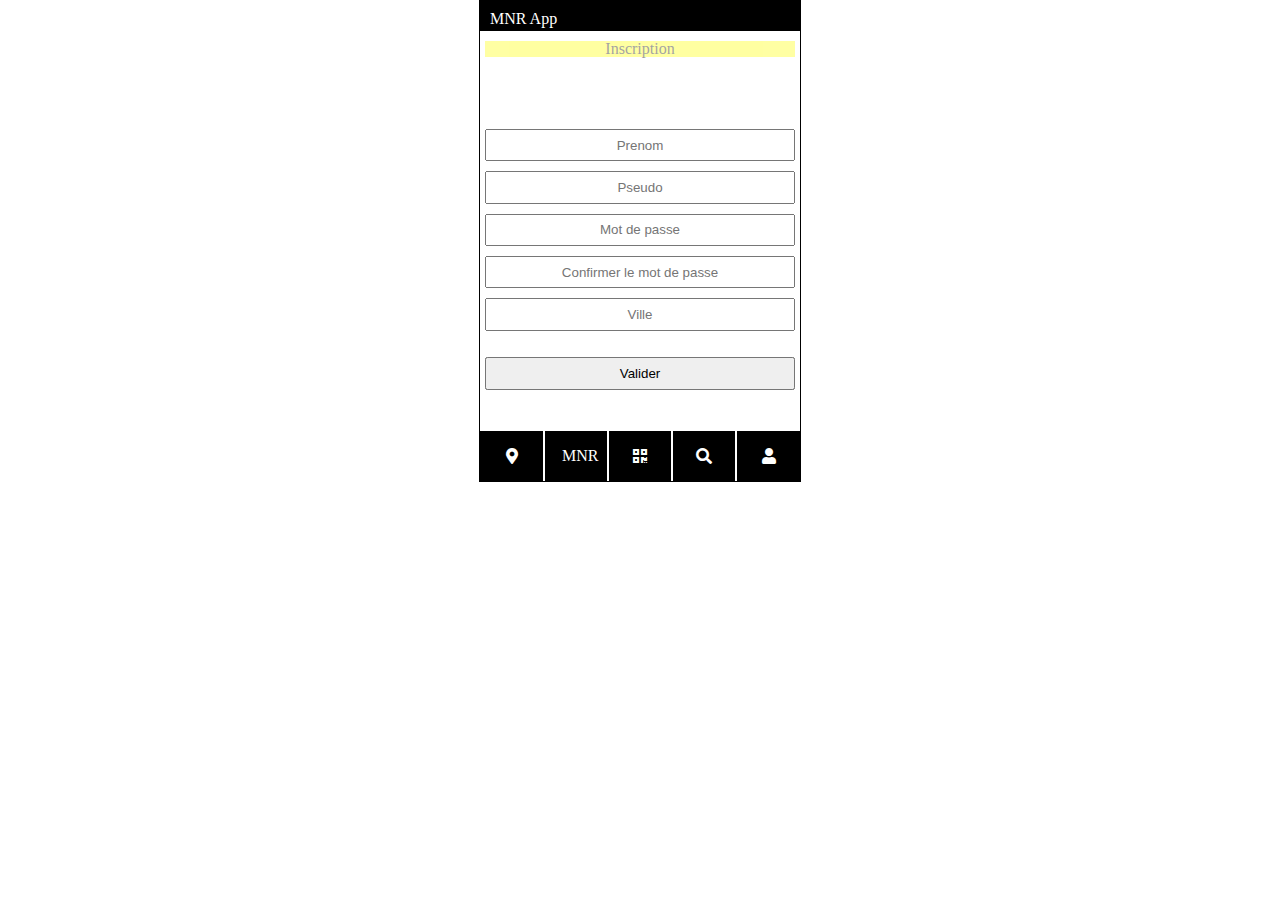
<file: page2.html>
<!DOCTYPE html>
<html lang="en">
<head>
  <meta charset="UTF-8">
  <meta name="viewport" content="width=device-width, initial-scale=1.0">
  <meta http-equiv="X-UA-Compatible" content="ie=edge">
  <link rel="stylesheet" href="assets/css/style-2.css">
  <link rel="stylesheet" href="assets/fontawesome-free-5.4.1-web/css/all.css">
  <script src="assets/js/librairies/jquery-min.js" charset="utf-8"></script>
  <title>page d'inscription</title>
</head>

<body>

<header>
  <h1>MNR App</H1>
</header>

<section class="page active inscriptionUtilisateur">
  <p>Inscription</p>
<form>
<input id="Prenom" type="text" placeholder="Prenom" /><br/>
<input id="Pseudo"type="text" placeholder="Pseudo" /><br/>
<input id="mdp"type="text" placeholder="Mot de passe" /><br/>
<input id="confirmation"type="text" placeholder="Confirmer le mot de passe"/><br/>
<input id="ville"type="text" placeholder="Ville"/><br/>
<input id="valide" type="submit" value="Valider"><br/>
</form>
</section>

<section class="page connexion">
</section>

<section class="page active inscriptionUtilisateur">
    <p>Inscription</p>
  <form>
  <input id="Prenom" type="text" placeholder="Prenom" /><br/>
  <input id="Pseudo"type="text" placeholder="Pseudo" /><br/>
  <input id="mdp"type="text" placeholder="Mot de passe" /><br/>
  <input id="confirmation"type="text" placeholder="Confirmer le mot de passe"/><br/>
  <input id="ville"type="text" placeholder="Ville"/><br/>
  <input id="valide" type="submit" value="Valider"><br/>
  </form>
  </section>
  

<section class="googleMap">
</section>

<footer>
<nav id="buttons_flex">
<li><div href="googleMap"><i class="fas fa-map-marker-alt"></i></div>
<li><a href="mnr">MNR</a></li>
  <li><a href="qrCode"><i class="fas fa-qrcode"></i></a></li>
  <li><a href="search"><i class="fas fa-search"></i></a></li>
  <li><a href="user"><i class="fas fa-user"></i></a></li>
  </li>
</ul>
</nav>
</footer>
<script src="assets/js/script.js" charset="utf-8"></script>

</body>
</html>
</file>
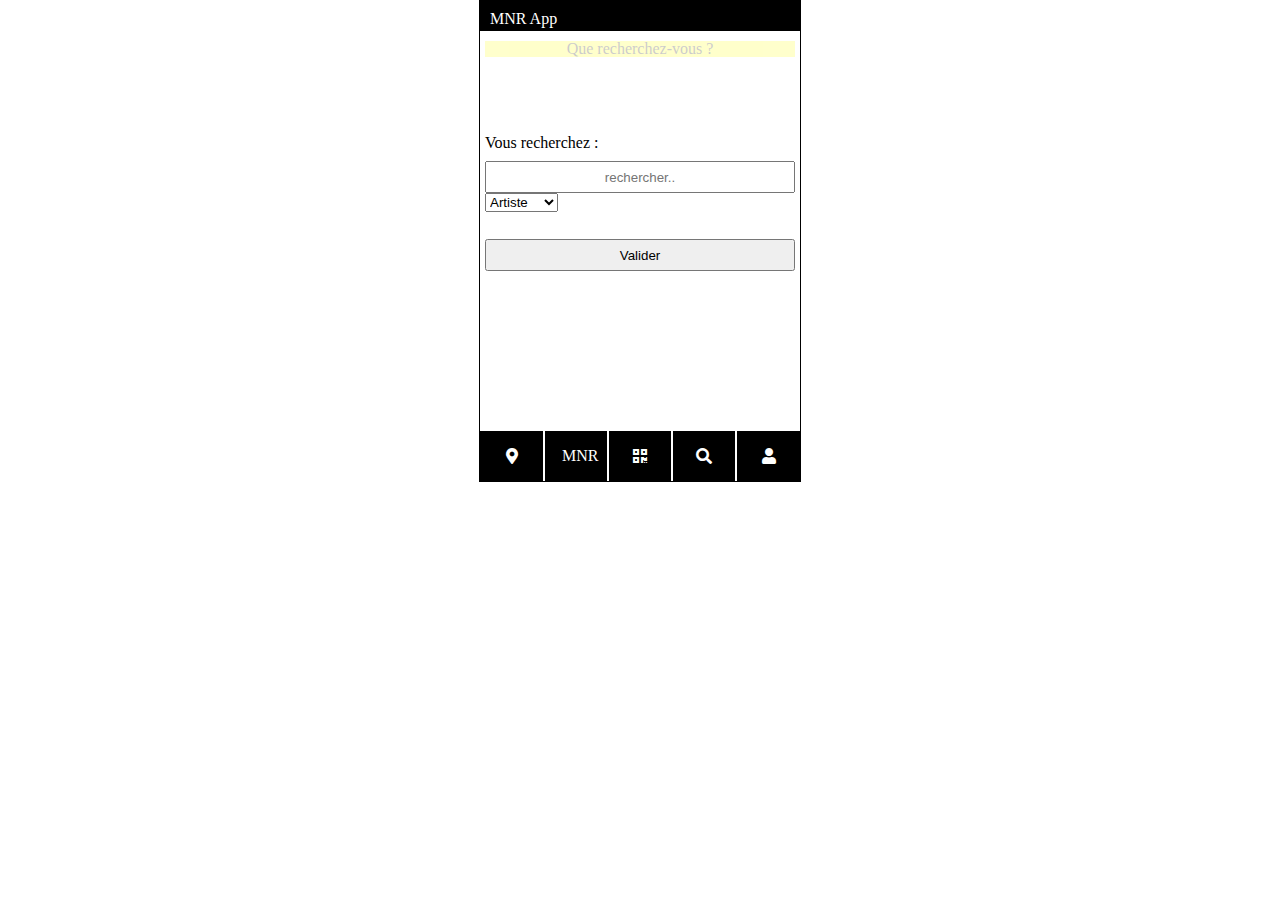
<file: page3.html>
<!DOCTYPE html>
<html lang="en">
<head>
  <meta charset="UTF-8">
  <meta name="viewport" content="width=device-width, initial-scale=1.0">
  <meta http-equiv="X-UA-Compatible" content="ie=edge">
  <link rel="stylesheet" href="assets/css/style-2.css">
  <link rel="stylesheet" href="assets/fontawesome-free-5.4.1-web/css/all.css">
  <script src="assets/js/librairies/jquery-min.js" charset="utf-8"></script>
  <title>Recherche de MNR</title>
</head>

<body>

<header>
  <h1>MNR App</H1>
</header>

<section class="page active rechercheMnr">
  <p>Que recherchez-vous ? </p><br/>
<form>
<label for="recherche">Vous recherchez :</label>
<input type="text" placeholder="rechercher..">
  <select >
    <option value="Artiste">Artiste</option>
    <option value="Contenu">Contenu</option>
    <option value="Ville">Ville</option>
  </select>

<input id="valide" type="submit" value="Valider"><br/>
</form>
</section>

<section class="page connexion">
</section>

<section class="googleMap">
</section>

<footer>
<nav id="buttons_flex">
<li><div href="googleMap"><i class="fas fa-map-marker-alt"></i></div>
<li><a href="mnr">MNR</a></li>
  <li><a href="qrCode"><i class="fas fa-qrcode"></i></a></li>
  <li><a href="search"><i class="fas fa-search"></i></a></li>
  <li><a href="user"><i class="fas fa-user"></i></a></li>
  </li>
</ul>
</nav>
</footer>
<script src="assets/js/script.js" charset="utf-8"></script>

</body>
</html>
</file>
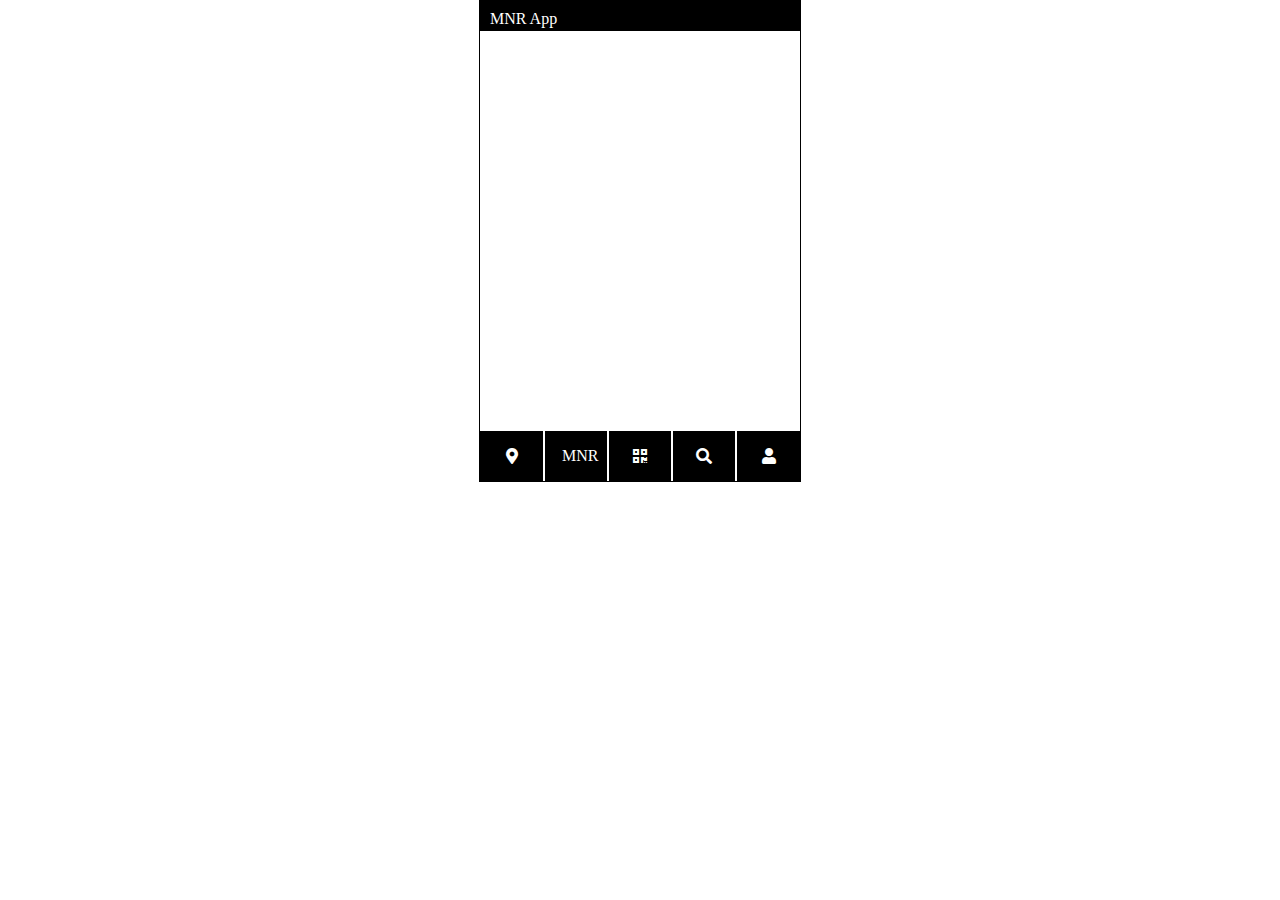
<file: page5.html>
<!DOCTYPE html>
<html lang="en">
<head>
  <meta charset="UTF-8">
  <meta name="viewport" content="width=device-width, initial-scale=1.0">
  <meta http-equiv="X-UA-Compatible" content="ie=edge">
  <link rel="stylesheet" href="assets/css/style-2.css">
  <link rel="stylesheet" href="assets/fontawesome-free-5.4.1-web/css/all.css">
  <script src="assets/js/librairies/jquery-min.js" charset="utf-8"></script>
  <title>Questions</title>
</head>

<body>

<header>
  <h1>MNR App</H1>
</header>

<section class="page active resultatRecherche">
  <form>

  </form>
</section>

<section class="page connexion">
</section>

<section class="googleMap">
</section>

<footer>
<nav id="buttons_flex">
<li><div href="googleMap"><i class="fas fa-map-marker-alt"></i></div>
<li><a href="mnr">MNR</a></li>
  <li><a href="qrCode"><i class="fas fa-qrcode"></i></a></li>
  <li><a href="search"><i class="fas fa-search"></i></a></li>
  <li><a href="user"><i class="fas fa-user"></i></a></li>
  </li>
</ul>
</nav>
</footer>
<script src="assets/js/script.js" charset="utf-8"></script>

</body>
</html>
</file>
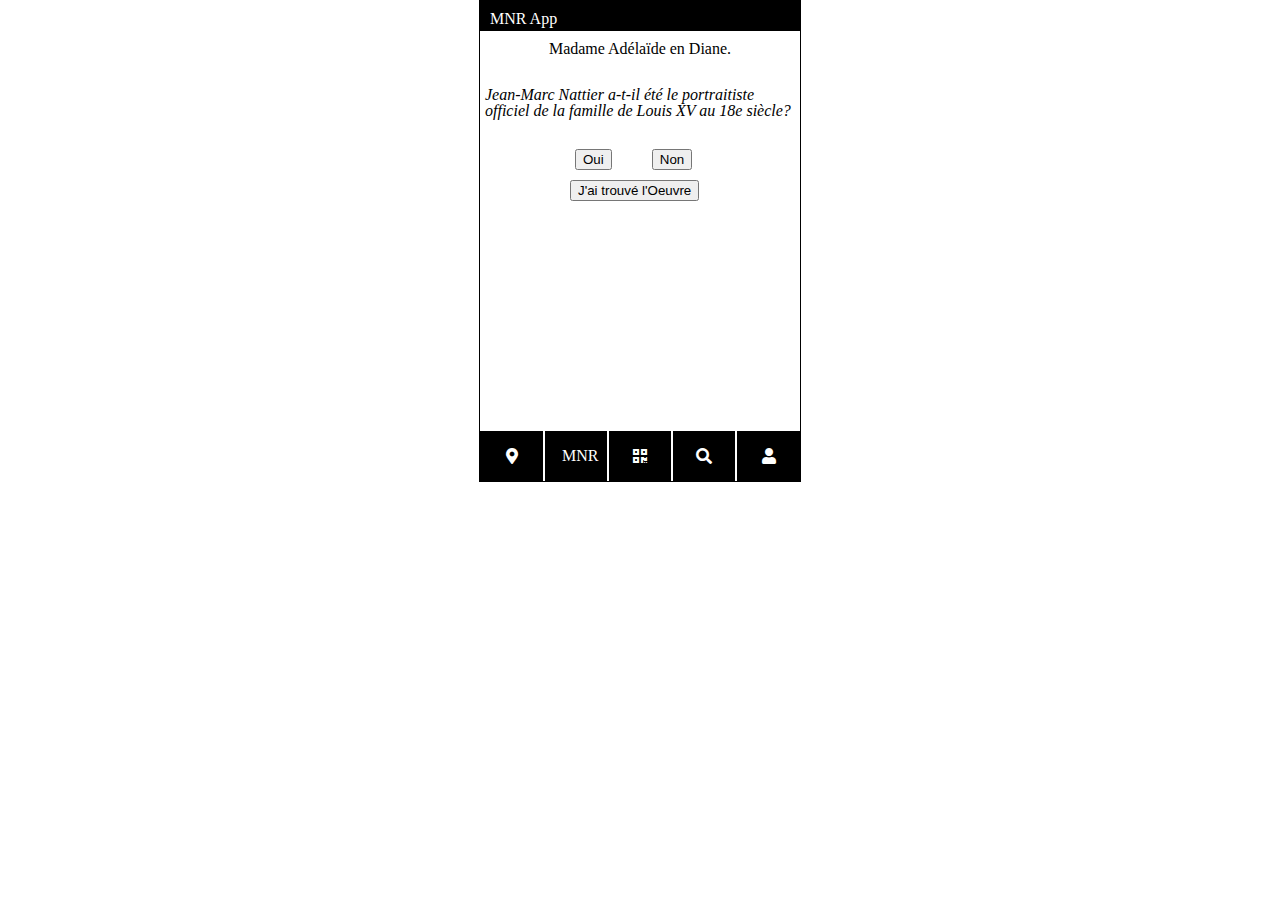
<file: page6.html>
<!DOCTYPE html>
<html lang="en">
<head>
  <meta charset="UTF-8">
  <meta name="viewport" content="width=device-width, initial-scale=1.0">
  <meta http-equiv="X-UA-Compatible" content="ie=edge">
  <link rel="stylesheet" href="assets/css/style-2.css">
  <link rel="stylesheet" href="assets/fontawesome-free-5.4.1-web/css/all.css">
  <script src="assets/js/librairies/jquery-min.js" charset="utf-8"></script>
  <title>Parcours</title>
</head>

<body>

<header>
  <h1>MNR App</H1>
</header>

<section class="page active parcours">

    <p>Madame Adélaïde en Diane.</p>
    <img class="hidden" src="image/mnr81.jpg"/>
    <div class="question">Jean-Marc Nattier a-t-il été le portraitiste officiel de la famille de Louis XV au 18e siècle?</div>
    <button class="oui" onclick="validate()">Oui</button><button class="non" onclick="unvalidate()">Non</button>
    <button class="trouve">J'ai trouvé l'Oeuvre</button>

</section>

<section class="page connexion">
</section>

<section class="googleMap">
</section>

<footer>
<nav id="buttons_flex">
<li><div href="googleMap"><i class="fas fa-map-marker-alt"></i></div>
<li><a href="mnr">MNR</a></li>
  <li><a href="qrCode"><i class="fas fa-qrcode"></i></a></li>
  <li><a href="search"><i class="fas fa-search"></i></a></li>
  <li><a href="user"><i class="fas fa-user"></i></a></li>
  </li>
</ul>
</nav>
</footer>
<script src="assets/js/script.js" charset="utf-8"></script>

<script>

function validate(){
  alert("Bonne réponse !");
  $(".parcours img").removeClass("hidden");
}

function unvalidate(){
  alert("Mauvaise réponse !");
}



</script>
</body>
</html>
</file>
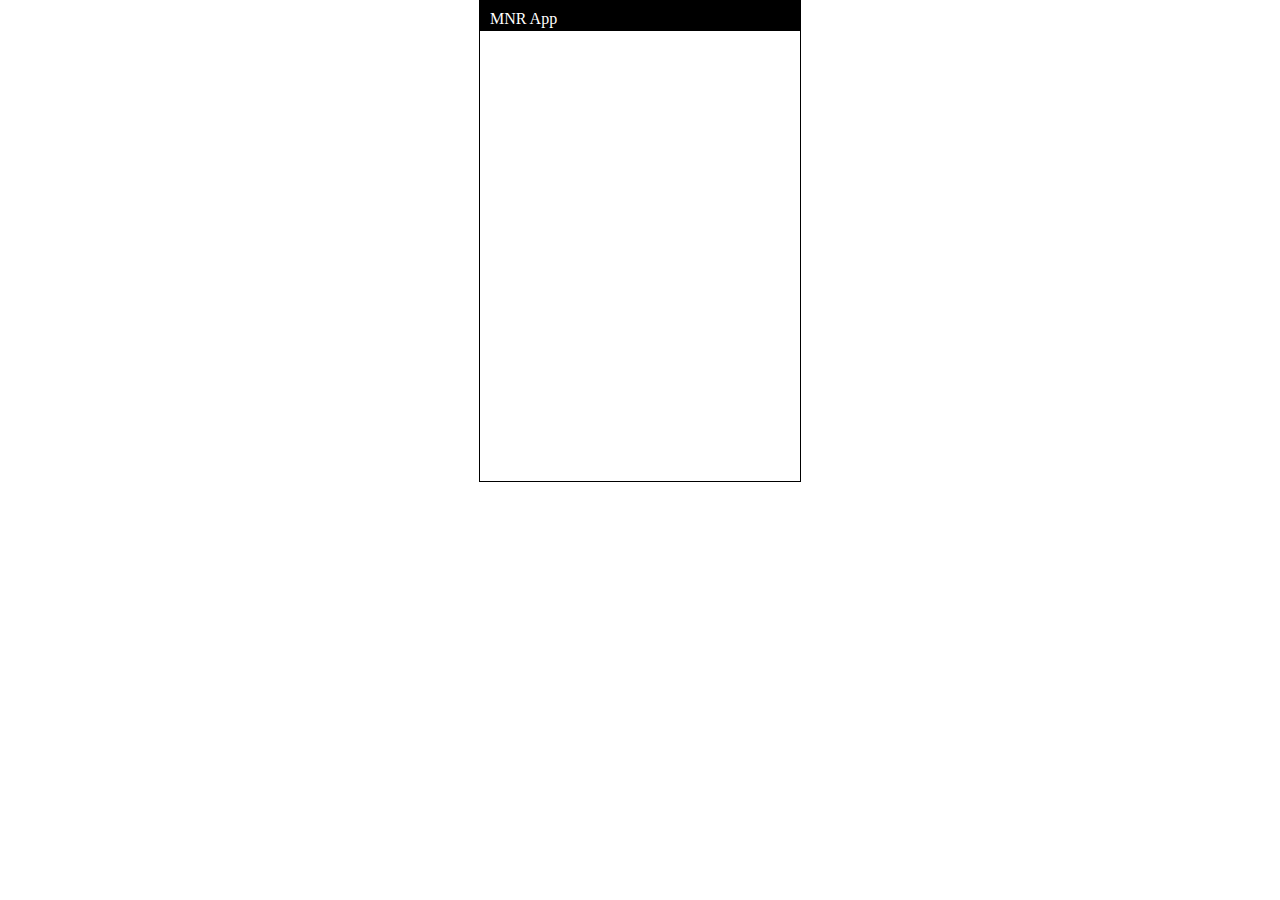
<file: page7.html>
<!DOCTYPE html>
<html lang="en">
<head>
  <meta charset="UTF-8">
  <meta name="viewport" content="width=device-width, initial-scale=1.0">
  <meta http-equiv="X-UA-Compatible" content="ie=edge">
  <link rel="stylesheet" href="assets/css/style-2.css">
  <link rel="stylesheet" href="assets/fontawesome-free-5.4.1-web/css/all.css">
  <script src="assets/js/librairies/jquery-min.js" charset="utf-8"></script>
  <title>page d'inscription</title>
</head>

<body>

<header>
  <h1>MNR App</H1>
</header>

<section class="page mnr">

<p>Je me présente </p>
<P>Je me présente, je suis Rose Valland</p>
<p>Je suis née le 1er novembre 1898 à Saint-Étienne-de-Saint-Geoirs, en Isère.</p>
<p>Apres des etudes d'institutrice, j'obtiens le diplome des beaux arts puis j'étudie l'histoire de l'art.
En 1932, je deviens attachée de conservation au musée du Jeu de Paume, célèbre musée parisien ou j'organnise des expositions d'art moderne et contemporain.

<p class="sautdeligne">Au début de la seconde guerre mondiale j'ai 41 ans et un an plus tard, quand l'occupation commence, le Jeu de Paume est évacué et requisitionné par les Nazis.
Le musée devient alors un espace géant de stockage des oeuvres d'art volées au Juifs avant leur départ vers l'Allemagne.
60 000 oeuvres ont quitté la France dans ces conditions.</p>
<p class="sautdeligne">C'est la que débute ma mission.</p>

<p class="sautdeligne">Jusqu'à la fin de la guerre, dans le plus grand secret, j'ai inventorié ces oeuvres.
Mon tavail minutieux à laisser des traces au revers des oeuvres, étiquettes, marques,...</p>

<p class="sautdeligne">Avant même la signature des l'armistice, je pars en Allemagne à la recherche de ses oeuvres;
Toutes ses traces m'ont permis de rappatrier 45 000 oeuvres.</p>
<p class="sautdeligne">Parmis les oeuvres non restituées</p>
<p class="sautdeligne">Aujourd'hui <strong>2 000  oeuvres MNR</strong> sont conservés dans les musées et JE VOUS INVITE A LES DECOUVRIR EN ME SUIVANT</p>
<footer>
<nav id="buttons_flex">
<li><div href="googleMap"><i class="fas fa-map-marker-alt"></i></div>
<li><a href="mnr">MNR</a></li>
  <li><a href="qrCode"><i class="fas fa-qrcode"></i></a></li>
  <li><a href="search"><i class="fas fa-search"></i></a></li>
  <li><a href="user"><i class="fas fa-user"></i></a></li>
  </li>
</ul>
</nav>
</footer>

<script src="assets/js/script.js" charset="utf-8"></script>

</body>
</html>
</file>
<file: assets/css/style-2.css>
/* RESET CSS */
html, body, div, span, applet, object, iframe,
h1, h2, h3, h4, h5, h6, p, blockquote, pre,
a, abbr, acronym, address, big, cite, code,
del, dfn, em, img, ins, kbd, q, s, samp,
small, strike, strong, sub, sup, tt, var,
b, u, i, center,
dl, dt, dd, ol, ul, li,
fieldset, form, label, legend,
table, caption, tbody, tfoot, thead, tr, th, td,
article, aside, canvas, details, embed,
figure, figcaption, footer, header, hgroup,
menu, nav, output, ruby, section, summary,
time, mark, audio, video {
	margin: 0;
	padding: 0;
	border: 0;
	font-size: 100%;
	font: inherit;
	vertical-align: baseline;
}
/* HTML5 display-role reset for older browsers */
article, aside, details, figcaption, figure,
footer, header, hgroup, menu, nav, section {
	display: block;
}
body {
	line-height: 1;
}
ol, ul {
	list-style: none;
}
blockquote, q {
	quotes: none;
}
blockquote:before, blockquote:after,
q:before, q:after {
	content: '';
	content: none;
}
table {
	border-collapse: collapse;
	border-spacing: 0;
}
/* Visibilité */
.hidden{
    display:none;
}

/* Général */

.alert{
    width:100%;
    height:30px;
    position:absolute;
    top:-150px;left:0;
    background-color:green;
    color:#fff;
    padding:0.5em;
    box-sizing: border-box;
    font-size:1em;
    font-weight:normal;
    transition:1s;
}

header{
  text-align:left;
  background-color:#000;
  color:#fff;
  box-sizing: border-box;
  height:30px;
  padding:10px;
}

body{
    width:320px;
    height:480px;
    position:relative;
    border:solid 1px #000;
    display:block;
    margin: auto;
    font-family: fantasy;
    overflow-x:hidden;
}

/* INTERFACES */

/*** Section Page */
section.page{
  height:calc(100% - 80px);
  width:100%;
  position:absolute;
  top:30px;
  left:-999px;
  transition: 0.5s cubic-bezier(.73,.47,.58,.92);
  padding:0px 5px;
  box-sizing:border-box;
	overflow-y:scroll;
}
section.page.active{
  left:0;
}

/*** FOOTER */
footer {
  display: block;
  width: 100%;
  height:50px;
  position: absolute;
  bottom: 0;
  left:0;
  text-align: center;
  font-family: fantasy;
}
#buttons_flex{
  display: flex;
  align-content: center;
  flex-flow: row;
  justify-content: space-around;
}
#buttons_flex li:first-child{
  border-left:none;
}
#buttons_flex li:last-child{
  border-right:none;
}
#buttons_flex li{
  list-style-type: none;
  text-align:center;
  width:20%;
  border-left:solid 1px #fff;
  border-right:solid 1px #fff;
  box-sizing: border-box;
  height:50px;
  padding:17px;
  background-color:#000;
  color:#fff;
}
#buttons_flex li:hover{
  background-color:#fff;
  color:#000;
}
#buttons_flex li a{
  color:#fff;
  text-decoration: none;
}
#buttons_flex li:hover a{
  color:#000;
}

/* Page ChoixUtilisateur */
.choixUtilisateur button{
  height:50%;
  width:100%;
  cursor:pointer;
}

/* Page Connexion */
.connexion form{
    width:100%;
    height:40%;
    margin:auto;
    margin-top:20%;
    display:block;
    vertical-align: top;
}

.connexion input{
    display:inline-block;
    width:100%;
    padding:0.5em;
    box-sizing:border-box;
    text-align:center;
    position:relative;
    vertical-align: top;
}

.connexion form > i{
    font-size:7em;
    text-align:center;
    width:100%;
}

.connexion input:not([type = "submit"]){
    margin-top:10px;
}

.connexion input[type="submit"]{
    margin-top:2em;
}
.inscriptionUtilisateur form{
    width:100%;
    height:40%;
    margin:auto;
    margin-top:20%;
    display:block;
    vertical-align: top;
}
.inscriptionUtilisateur input{
    display:inline-block;
    width:100%;
    padding:0.5em;
    box-sizing:border-box;
    text-align:center;
    position:relative;
    vertical-align: top;
}
.inscriptionUtilisateur input:not([type = "submit"]){
    margin-top:10px;
}
.inscriptionUtilisateur input[type="submit"]{
    margin-top:2em;
}
.inscriptionUtilisateur p{
	text-align: center;
	margin-top:10px;
	border-width: 1px;
	background-color: yellow;
	opacity: 20%;
}

/*page de recherche*/

.rechercheMnr form{
    width:100%;
    height:40%;
    margin:auto;
    margin-top:20%;
    display:block;
    vertical-align: top;
}

.rechercheMnr input{
    display:inline-block;
    width:100%;
    padding:0.5em;
    box-sizing:border-box;
    text-align:center;
    position:relative;
    vertical-align: top;
}

.rechercheMnr input:not([type = "submit"]){
    margin-top:10px;
}

.rechercheMnr input[type="submit"]{
    margin-top:2em;
}

.rechercheMnr p{
	text-align: center;
	margin-top:10px;
	border-width: 1px;
	background-color: yellow;
	opacity: 20%;
}

/*resultat de recherche*/
.resultatRecherche h1{
	text-align: center;
	margin-top:10px;
	margin-bottom: 10px;
	border-width: 1px;
	background-color: yellow;
	opacity: 20%;
}

.resultatRecherche input:not([type = "submit"]){
    margin-top:10px;
		display: flex;
		flex-direction: column;
}

.resultatRecherche img{
	height: 120px;
	width: 90;
}

.resultatRecherche div{
	border-style: dotted;
	border-width: 1px;
}

.resultatRecherche .description{
	float:inherit;
	display: block;
}



/*Parcours*/
.parcours p{
	margin-top: 10px;
	margin-bottom: 10px;
	background-color: none;
	text-align: center;
}

.parcours button{
	text-align: center;
	margin-left: 20px;
	margin-right: 20px;

}

.parcours img{
	height: 120px;
	width: 90;
	margin-left: 80px;
}
.parcours .oui{
	display: inline-block;
	margin-top: 30px;
	margin-left: 90px;
}

.parcours .trouve{
margin-top: 10px;
margin-left: 85px;
}

.parcours .question{
	margin-top: 30px;
	font-style:italic;

}
</file>
